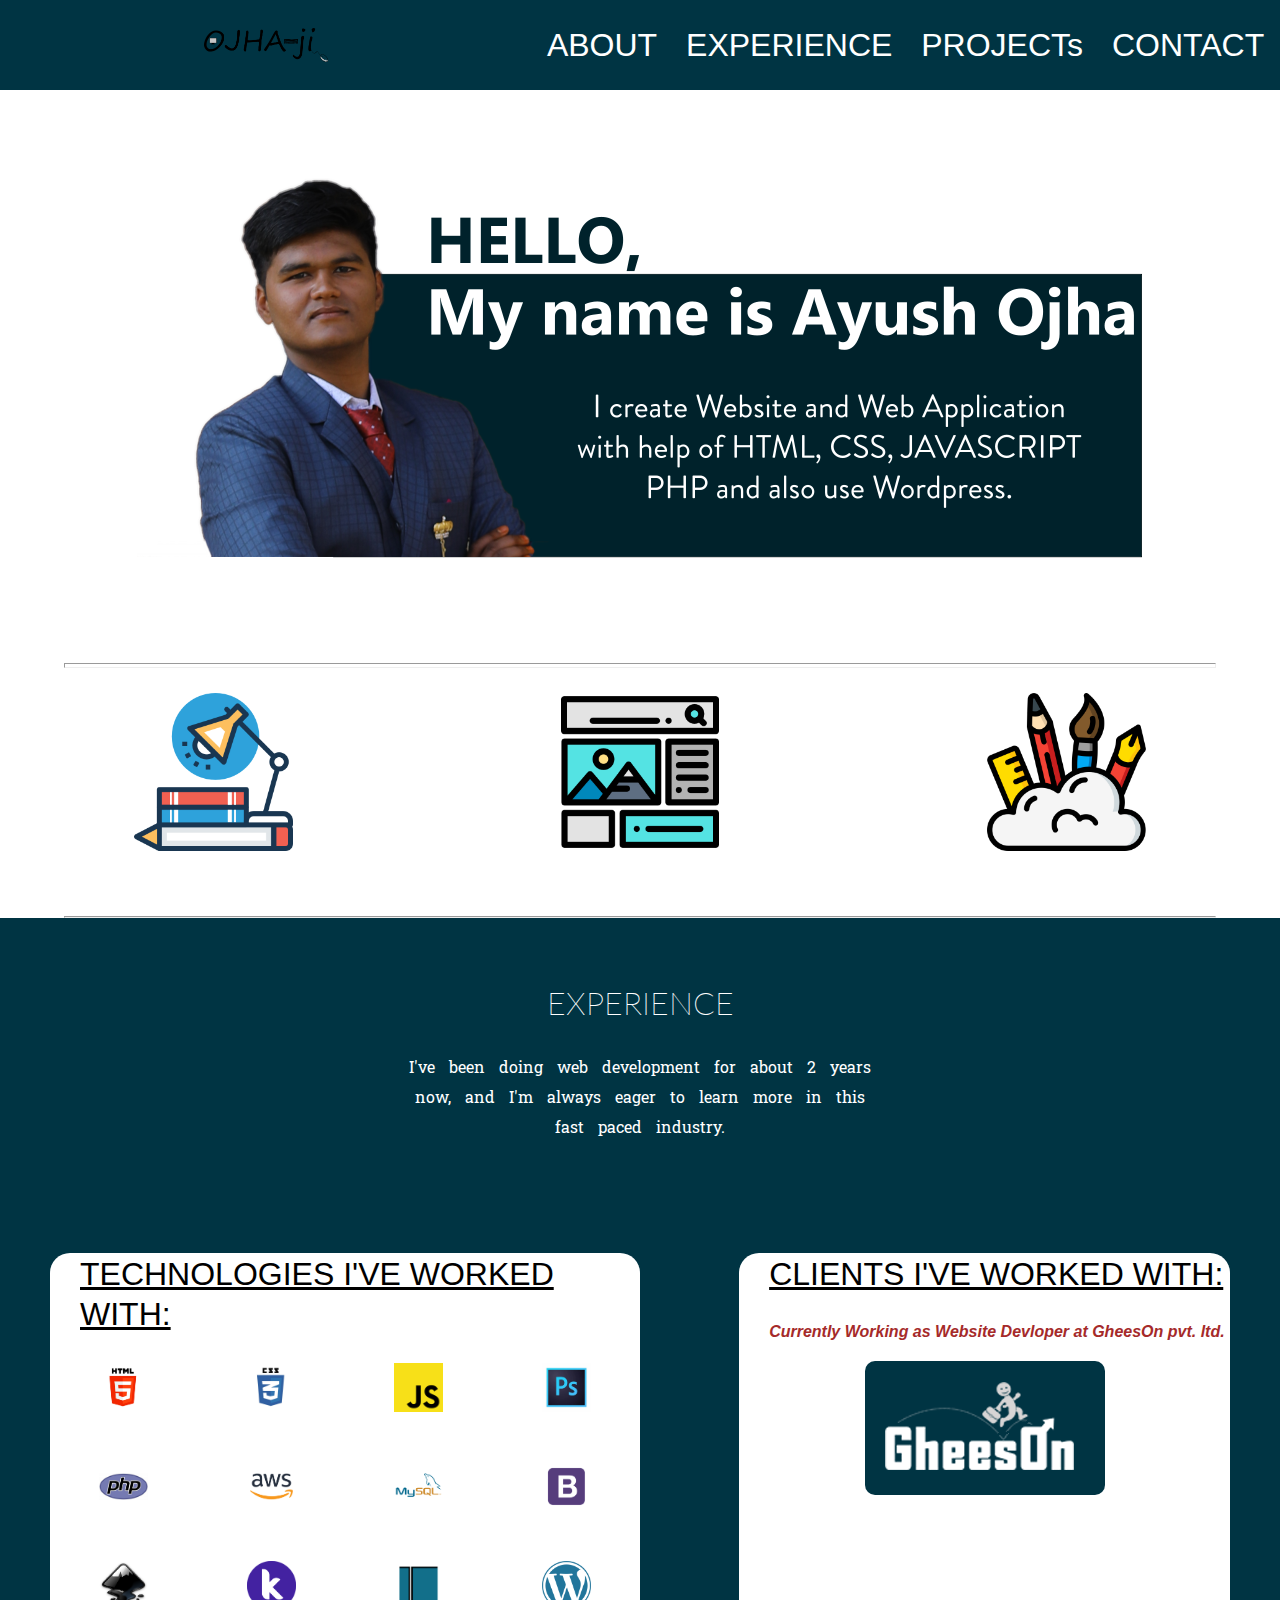
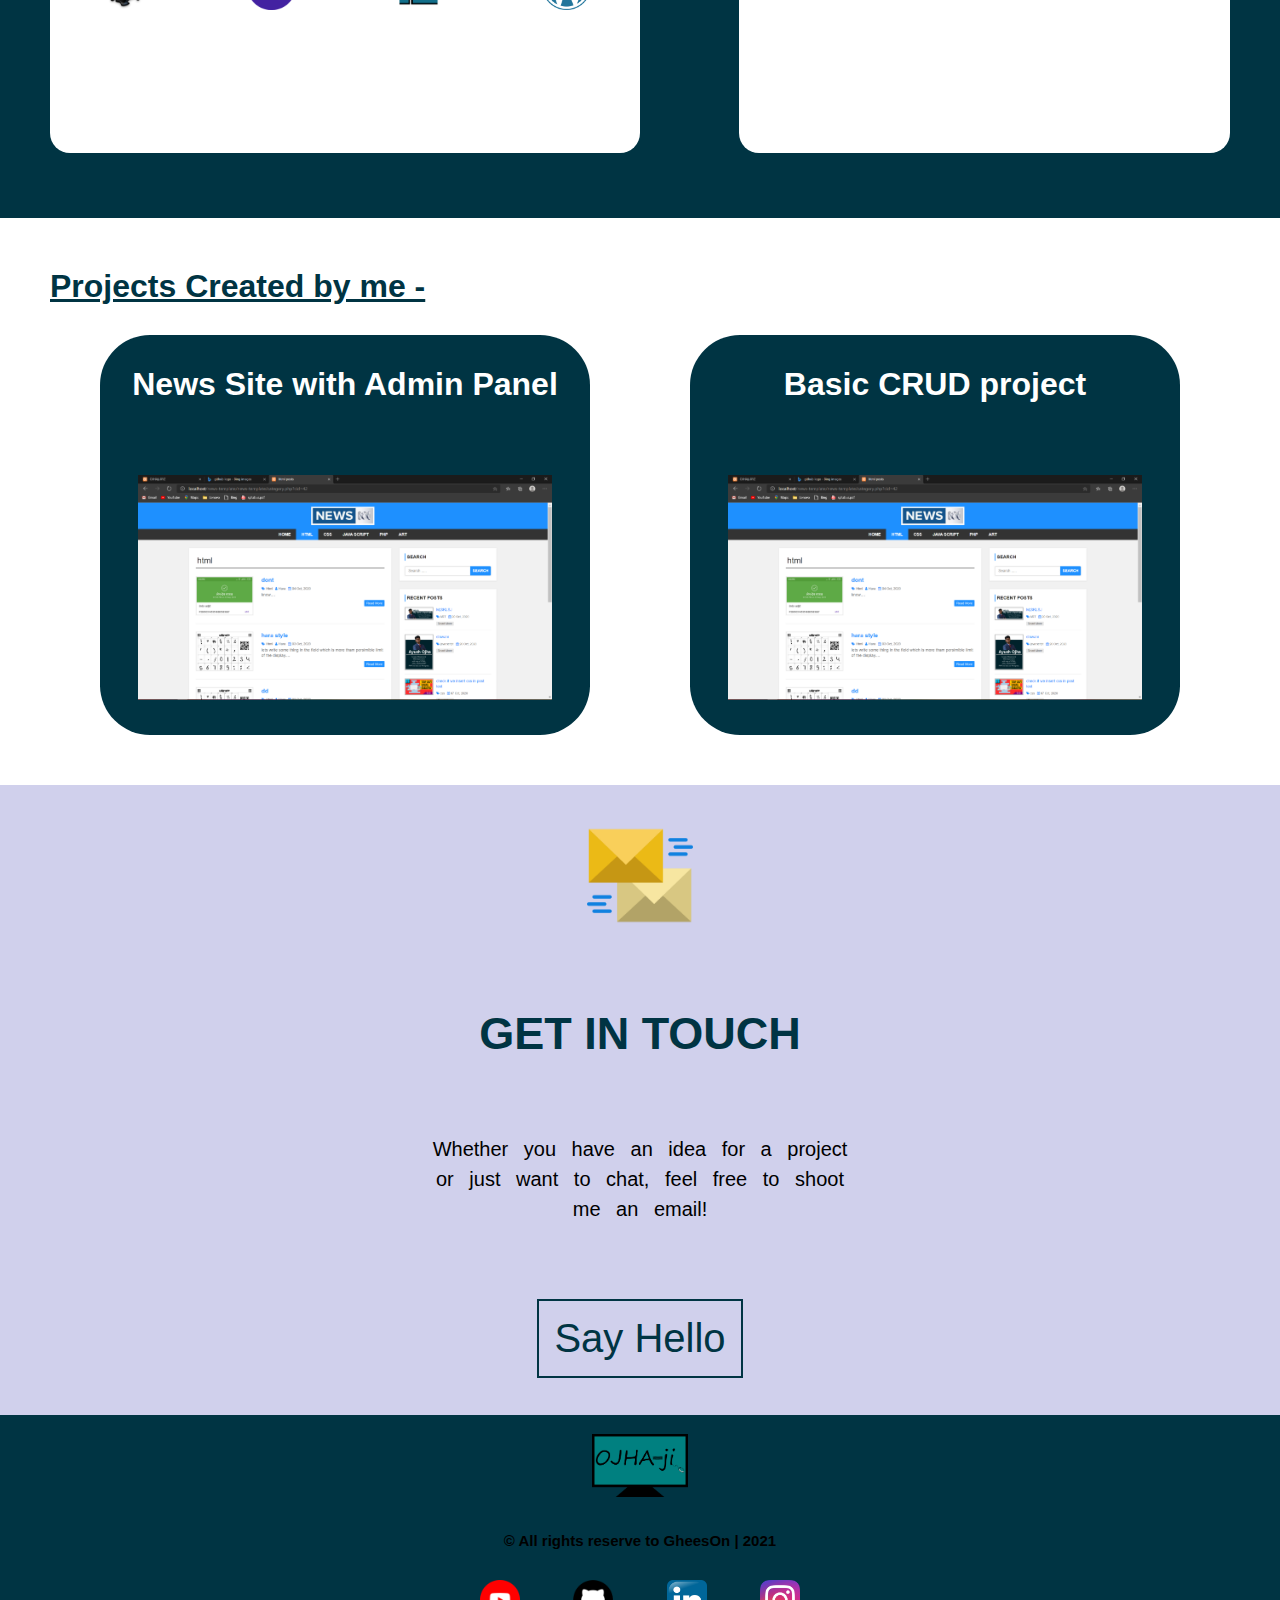
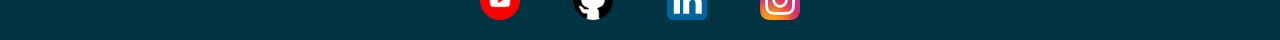
<file: index.html>
<!doctype html>
<html lang="en">
<head><meta charset="utf-8"><!-- Required meta tags --><meta name="viewport" content="width=device-width, initial-scale=1, shrink-to-fit=no">
	<link href="https://fonts.googleapis.com/css2?family=Lato:wght@300&amp;family=Roboto+Slab&amp;display=swap" rel="stylesheet" />
	<link href="css/mycss.css" rel="stylesheet" />
	<link href="css/tab.css" media="screen and (min-width:577px) and (max-width:900px)" rel="stylesheet" />
	<link href="css/mob.css" media="screen and (max-width:576px" rel="stylesheet" />
	<title>OJHAji.XYZ</title>
</head>
<body>
<div class="webbox col-12 ">
<nav class="container col-12 ">
<div class="inc1  col-5">
<div class="bbox  col-3"><img alt="logo" src="imgs/logob.png" /></div>
</div>

<div class="inc2 col-7 ">
<div class="menu">
  <a href="#jumbosec"> <div class="nav-tab">ABOUT</div></a>
  <a href="#expriencesec"> <div class="nav-tab">EXPERIENCE</div></a>
  <a href="#prosec"> <div class="nav-tab">PROJECTs</div></a>
  <a href="#reachsec"> <div class="nav-tab">CONTACT</div></a>

</div>

<div class="handburger" id="tog" onclick="toggel()">
<div class="lines"></div>

<div class="lines"></div>

<div class="lines"></div>
</div>
</div>
</nav>

<div class="mobnavc" id="jj">
<div class="mob-tab" onclick="toggel()"><a href="#jumbosec">ABOUT</a></div>

<div class="mob-tab" onclick="toggel()"><a href="#expriencesec">EXPERIENCE</a></div>

<div class="mob-tab" onclick="toggel()"><a href="#prosec">PROJECTs</a></div>

<div class="mob-tab" onclick="toggel()"><a href="#reachsec">CONTACT</a></div>
</div>
<!-- jumbotron start here -->

<div class="jumbo col-12" id="jumbosec">
<div class="imgbox col-11"></div>

<hr style="width:90%;text-align:left;margin-left:0;height:5px" />
<div class="col-12 threeNav">
<div class="threeNavItem"><img alt="img" src="imgs/study.png" />
<h1>Study port</h1>

<div class="overlay">
<div class="text">Study Port</div>
</div>
</div>

<div class="threeNavItem"><img alt="img" src="imgs/web-design.png" />
<h1>Projects port</h1>

<div class="overlay">
<div class="text">Projects</div>
</div>
</div>

<div class="threeNavItem "><img alt="img" src="imgs/creativity.png" />
<h1>Creativity port</h1>

<div class="overlay">
<div class="text">Creativity</div>
</div>
</div>
</div>

<hr style="width:90%;text-align:left;margin-left:0" /></div>
<!-- jumbotron ends here --><!-- experience starts -->

<div class="content01 col-12" id="expriencesec">
<div class="experienceBox col-7">
<h1>EXPERIENCE</h1>

<p>I&#39;ve been doing web development for about 2 years now, and I&#39;m always eager to learn more in this fast paced industry.</p>
</div>

<div class="galli col-12">
<div class="technologyBox col-6">
<h3><u>TECHNOLOGIES I&#39;VE WORKED WITH:</u></h3>

<div class="row col-12">
<div class="item col-1"><img alt="techno" src="imgs/techno/html.png" /></div>

<div class="item col-1"><img alt="techno" src="imgs/techno/css.png" /></div>

<div class="item col-1"><img alt="techno" src="imgs/techno/Javascript.png" /></div>

<div class="item col-1"><img alt="techno" src="imgs/techno/ps.png" /></div>
</div>

<div class="row col-12">
<div class="item col-1"><img alt="techno" src="imgs/techno/php.png" /></div>

<div class="item col-1"><img alt="techno" src="imgs/techno/aws.png" /></div>

<div class="item col-1"><img alt="techno" src="imgs/techno/sql.png" /></div>

<div class="item col-1"><img alt="techno" src="imgs/techno/b.png" /></div>
</div>

<div class="row col-12">
<div class="item col-1"><img alt="techno" src="imgs/techno/in.png" /></div>

<div class="item col-1"><img alt="techno" src="imgs/techno/kodular.png" /></div>

<div class="item col-1"><img alt="techno" src="imgs/techno/shortcut.png" /></div>

<div class="item col-1"><img alt="techno" src="imgs/techno/wordpress.png" /></div>
</div>
</div>

<div class="compiniesBox col-5 ">
<h3><u>CLIENTS I&#39;VE WORKED WITH:</u></h3>

<div>
<h4><i>Currently Working as Website Devloper at GheesOn pvt. ltd.</i></h4>
</div>
    <a href="https://www.gheeson.com">
          <div class="itemn col-3">
            <img src="imgs/gheeson.png" alt="techno">
          </div> 
    </a>
</div>
</div>
</div>
<!-- experience ends --><!-- projects starts -->

<div class="col-12 projectContainer" id="prosec">
<h1><u>Projects Created by me - </u></h1>

<div class="probox">
<div class="projectpanel col-5">
<h1>News Site with Admin Panel</h1>

<div class="pross col-11"><a href="https://ojhaji.xyz/projects/news/"><img alt="ss" src="imgs/projects/news/frontHome.png" /></a></div>
</div>

<div class="projectpanel col-5">
<h1>Basic CRUD project</h1>

<div class="pross col-11"><a href="https://ojhaji.xyz/projects/crud/"><img alt="ss" src="imgs/projects/news/frontHome.png" /></a></div>
</div>
</div>
</div>
<!-- reach out statrs here  -->

<div class="git col-12" id="reachsec">
<div class="maili col-1"><img alt="send Mail" src="imgs/send-mail.png" /></div>

<h1>GET IN TOUCH</h1>

<div class="maildesc col-4">
<p>Whether you have an idea for a project or just want to chat, feel free to shoot me an email!</p>
</div>

<a href="mailto:18egjcs024@gitjaipur.com"> <div class="mailbtn"> Say Hello </div> </a>
</div>
<!-- reach out ends here  --><!-- footer -->

<div class="footer col-12">
<div class="flogo col-1"><img alt="logo" src="imgs/logos.png" /></div>

<h2>&copy; All rights reserve to GheesOn&nbsp;| 2021</h2>

<div class="social col-3"><a href="https://www.youtube.com/channel/UCl-S6NW9Hi7eF6YVzzhazzw" target="_blank"><img alt="youtube" src="imgs/social/youtube.png" /> </a> <a href="https://github.com/AayushOjha" target="_blank"> <img alt="youtube" src="imgs/social/github.png" /> </a> <a href="https://www.linkedin.com/in/ayush-ojha-a074991ab/" target="_blank"> <img alt="youtube" src="imgs/social/ld.png" /> </a> <a href="https://www.instagram.com/shreemaanengineer/" target="_blank"> <img alt="youtube" src="imgs/social/Instagram.png" /> </a></div>
</div>
</div>
<script src="app.js" > </script></body>
</html>
</file>
<file: css/mycss.css>
*{
  margin: 0;
  padding: 0;
  box-sizing: border-box;
  font-family: 'Montserrat',sans-serif;
}

a{
    text-decoration: none;
}

/* reponsive classes start */

.col-1
{
    width: 8.33% ;
}

.col-2
{
    width: 16.66% ;
}

.col-3
{
    width: 24.99% ;
}

.col-4
{
    width: 33.32% ;
}

.col-5
{
    width: 41.6%;
}

.col-7
{
    width: 58.3%;
}

.col-6
{
    width: 50% ;
}

.col-8
{
    width: 66.66% ;
}
.col-10
{
    width: 83.33% ;
}

.col-11
{
    width: 91.63% ;
}

.col-12
{
    width: 100% ;
}

/* reponsive classes ends */

body
{
    background-color: white;
}

.container
{
  display: flex;
  background-color: #003443;
  height: 10vh;
  overflow: hidden;
}

.inc1
{
  display: flex;
  align-items: center;
  justify-content: center;
  padding: 5px;
}

.inc2 
{
  display: flex;
  align-items: center;
}

.menu
{
    width: 100%;
    display: flex;
    justify-content: space-around;
}
 
.mobnavc
{
    display: none;
}


.box
{
    border: 1px solid black;
}

.nav-tab
{
    color: white;
    font-size : 2em;
    font-family: Impact, Haettenschweiler, 'Arial Narrow Bold', sans-serif;
    text-align: center;
    /* margin-right: 10px; */
    padding: 2px;
}

.bbox
{
    display: flex;
    justify-content: center;
    align-items: center;
    height: 100%;
    border-radius: 20px;
}

.bbox:hover
{
    background-color: white;
    box-shadow: 3px 3px black;
}

.bbox img
{
    max-width: 95%;
}

.nav-tab:hover
{   
    background-color: #1B9CFC;
    box-shadow: 2px 3px black;
}

.handburger
{
   display: none;
}

.lines
{
    width: 40px;
    height: 5px;
    margin: 5px;
    border-radius: 4px;
    background-color: white;
}

/* nav ends */
/* jumbo starts */

.jumbo
{
    height: 92vh;
    display: flex;
    flex-direction: column;
    justify-content: start;
    align-items: center;
}

.threeNav
{
    display: flex;
    flex-wrap: wrap;
    justify-content: space-around;
    margin-bottom: 25px;
    margin-top: 25px;
}

.threeNavItem
{
    position: relative;
    height: 22vh;
    width: 20%;
}

.threeNavItem>img
{
    max-width:90%;
    max-height:80%;
    display: block;
    margin: 0 auto;
}

.threeNavItem>h1
{
    display: none;
}

.overlay {
    position: absolute;
    bottom: 0;
    left: 0;
    right: 0;
    background-color: #008CBA;
    overflow: hidden;
    width: 0;
    height: 100%;
    transition: .5s ease;
  }

  .threeNavItem:hover .overlay   {
    width: 100%;
  }

  .text {
    white-space: nowrap; 
    color: white;
    font-size: 20px;
    position: absolute;
    overflow: hidden;
    top: 50%;
    left: 50%;
    transform: translate(-50%, -50%);
    -ms-transform: translate(-50%, -50%);
  }

  .imgbox
  {
      height: 70vh;
      background-image: url(../imgs/deskpro.png);
      background-repeat: no-repeat;
      background-position: center;
      margin-bottom: 30px;
  }

    /* jumbo ends */

    /* Experience starts */

  .content01
  {
      height: 100vh;
      background-color: #003443;
      display: flex;
      flex-direction: column;
      justify-content: space-around;
      align-items: center;
      padding: 50px;
      overflow: hidden;
  }

  .experienceBox
  {
      text-align: center;
      color: white;
      padding: 0 100px;
      margin-bottom: 80px;
  }

  .experienceBox h1
  {
    font-family: 'Lato', sans-serif;
    font-weight: 200;
    margin-bottom: 30px;
  }

  .experienceBox p
  {
    text-align: center;
    font-family: 'Roboto Slab', serif;
    word-spacing: 10px;
    line-height: 30px;
  }


  .galli h3
  {
    font-family: 'Lato', sans-serif;
    font-size: 2em;
    font-weight: 300;
    margin-bottom: 30px;
    color: black;
    margin-left: 30px;
  }

  .item img
  {
        max-width: 100%;
  }

 .itemn img
  {
    max-width: 100%;
  }

  .itemn
  {
      background-color: #003443;
      margin: 20px auto;
      width:240px;
      padding: 15px;
      border-radius: 10px;
  }

.row
{
    display: flex;
    justify-content: space-around;
    margin-bottom: 50px;
}

.item
{
    display: flex;
    flex-direction: column;
    justify-content: center;
}

.technologyBox
{
    background-color: white;
    border-radius: 20px;
    float: left;
    height: 500px;
}

.compiniesBox
{
    background-color: white;
    border-radius: 20px;
    float: right;
    height: 500px;
}

.compiniesBox h4
{
    margin-left: 30px;
    color: brown;
}

 /* Experience ends */
 /* reach out starts */

 .projectContainer
 {
     height: auto;
     padding: 50px 50px;
 }

.git
{
    background-color: rgb(208, 208, 236);
    height: 70vh;
    display: flex;
    flex-direction: column;
    justify-content: space-around;
    align-items: center;
    color: #003443;
    /* padding: 50px 0; */
}

.maili img
{
    max-width: 100%;
    max-height: 100%;
}

.git h1
{
    font-size: 45px;

}

.maildesc
{
    font-size: 20px;
    text-align: center;
    font-family: 'Roboto Slab', serif;
    word-spacing: 10px;
    line-height: 30px;
    color: black;
}

.mailbtn
{
    border: 2px solid #003443;
    font-size: 40px;
    padding: 15px;
    background-color: transparent;
    color: #003443;

}



.probox
{
    display: flex;
    justify-content: space-around;
 }
 .projectpanel
 {
    background-color: #003443;
    display: flex;
    flex-direction: column;
    justify-content: space-around;
    align-items: center;
    height: 400px;
    border-radius: 50px;
    padding: 10px 20px;
 }

 .pross img
 {
    max-width: 100%;
    max-height: 100%;
 }

 .projectContainer h1
 {
    margin-bottom: 30px;
    color: #003443;
    text-decoration: dashed;
 }


 .projectpanel h1
 {
     color: white;
     font-family: 'Montserrat',sans-serif;
 }

 .projectpanel:hover
 {
     opacity: 0.4;
 }



  /* reach out ends */
  /* footer starts here */
  

  .footer
  {
      height: 25vh;
      background-color: #003443;
      display: flex;
      flex-direction: column;
      justify-content: space-around;
      align-items: center;

  }

  .flogo
 {
    height: 70px;
    display: flex;
    justify-content: center;
    align-items: center;
 }

 .flogo img
 {
     max-height: 90%;
 }

  .footer h2
  {
      font-size: 15px;
  }

  .social
 {
      display: flex;
      justify-content: space-between;  
 }

  .social img
  {
    height: 40px;
    width: auto;
  }

  /* footer ends here */
</file>
<file: css/tab.css>
/* nav bar */

.menu
{
    display: none;
}

.inc1 
{
    width: 60%;
}

.bbox
{
    width: 40%;
}

.inc2
{
    justify-content: space-around;
}

.handburger
{
    display: block;
}

/* jumbo */

.jumbo
{
    height: auto;
}

.imgbox
  {
      width: 90%;
      height: 30vh;
      background-repeat: no-repeat;
      background-position: center;
      margin-bottom: 30px;
      background-size: contain;
      margin-top: 10px;    
  }

  .threeNavItem>img
{
    max-width:90%;
    height: auto;
    display: block;
    margin: 0 auto;
}

/* exprience */

.technologyBox
{
    width: 100%;
    height: 400px;
    padding: 10px;
    margin-bottom: 50px;

}

.compiniesBox
{
    background-color: white;
    border-radius: 20px;
    width: 100%;
    padding: 10px;
    height: auto;
}


/* projects */

.projectContainer
{
    height: auto;
    padding: 50px 15px;
}

.probox
 {
    flex-direction: column;
 }

 .projectpanel
 {
    background-color: #003443;
    width: 80%;
    display: flex;
    flex-direction: column;
    justify-content: space-around;
    align-items: center;
    height: 400px;
    border-radius: 50px;
    padding: 40px 20px;
    margin: 20px auto;
 }
</file>
<file: css/mob.css>
/* nav bar */
.menu
{
    display: none;
}

.mobnavc
{
    display: none;
}

.mobnav
{
    display: block;
    background-color: lightcoral;
    display: flex;
    flex-direction: column;
    width: 100%;
    height: 100vh;
    justify-content: space-around;
    align-items: center;
    padding-bottom: 50px;
}

.mob-tab
{
    width: 100%;
    text-align: center;
    color: white;
    font-size : 2em;
    font-family: Impact, Haettenschweiler, 'Arial Narrow Bold', sans-serif;
    padding: 12px 0;
    border-bottom: 1px solid gainsboro;
    border-top: 1px solid gainsboro;
}

.active
{
    background-color: lightcoral;
    padding: 8px;
}

.mob-tab:hover
{
    background-color: #003443;
    border: 0;
}

.inc1 , .bbox
{
    width: 80%;
}

.inc2
{
    justify-content: space-around;
}

.handburger
{
    display: block;
}

/* jumbo */

.jumbo
{
    height: auto;
}

.imgbox
  {
      width: 80%;
      background-image: url(../imgs/mobpro.png);
      background-repeat: no-repeat;
      background-position: center;
      margin-bottom: 30px;
      background-size: contain;
      margin-top: 10px;    
  }

.threeNav
  {
      height: 130vh;
  }

.threeNavItem
 {
    position: relative;
    height: 30vh;
    width: 70%;
    padding: 10px;
    border: 2px dashed gray;
    box-shadow: 12px 0 12px 0 black;
 }

 .threeNavItem>h1
 {
     display: block;
    color:  #003443;
     text-align: center;
 }

 /* Experience */

 .content01
  {
      height: auto;
      align-items: center;
      padding: 30px;
  }

  .galli
  {
    display: flex;
    flex-direction: column;
    justify-content: space-around;
    align-items: center;
  }

  .experienceBox 
  {
        padding: 0 5px; 
        width: 90%; 
        margin-bottom: 50px;
  }

  .experienceBox h1
  {
     margin-bottom: 18px;
     padding-bottom: 5px;
     text-align: start;
     border-bottom: 1px solid white; 
  }

  .experienceBox p
  {
    text-align: justify;
    font-family: 'Roboto Slab', serif;
    line-height: 25px;
  }

  .technologyBox
{
    width: 100%;
    height: 300px;
    padding: 10px;
    margin-bottom: 50px;

}

.compiniesBox
{
    background-color: white;
    border-radius: 20px;
    width: 100%;
    padding: 10px;
    height: auto;
}

.galli h3
{
    margin-left: 5px;
    font-size: 1.3em;
}


.projectContainer
{
    height: auto;
    padding: 50px 15px;
}

.probox
 {
    flex-direction: column;
 }

 .projectpanel
 {
    background-color: #003443;
    width: 100%;
    display: flex;
    flex-direction: column;
    justify-content: space-around;
    align-items: center;
    height: 300px;
    border-radius: 50px;
    padding: 40px 20px;
    margin-bottom: 20px;
 }

 /* reach out */

 .maildesc
{
    width: 95%;
}

.git h1
{
    font-size: 30px;
}

.maili
{
    width: 20%;
}

.mailbtn
{
    font-size: 20px;
    padding: 8px 25px;
}

/* footer */

.social
{
     width: 60%;
     display: flex;
     justify-content: space-between;  
     margin-bottom: 5px;
}

 .social img
 {
   height: 25px;
   width: auto;
 }
</file>
